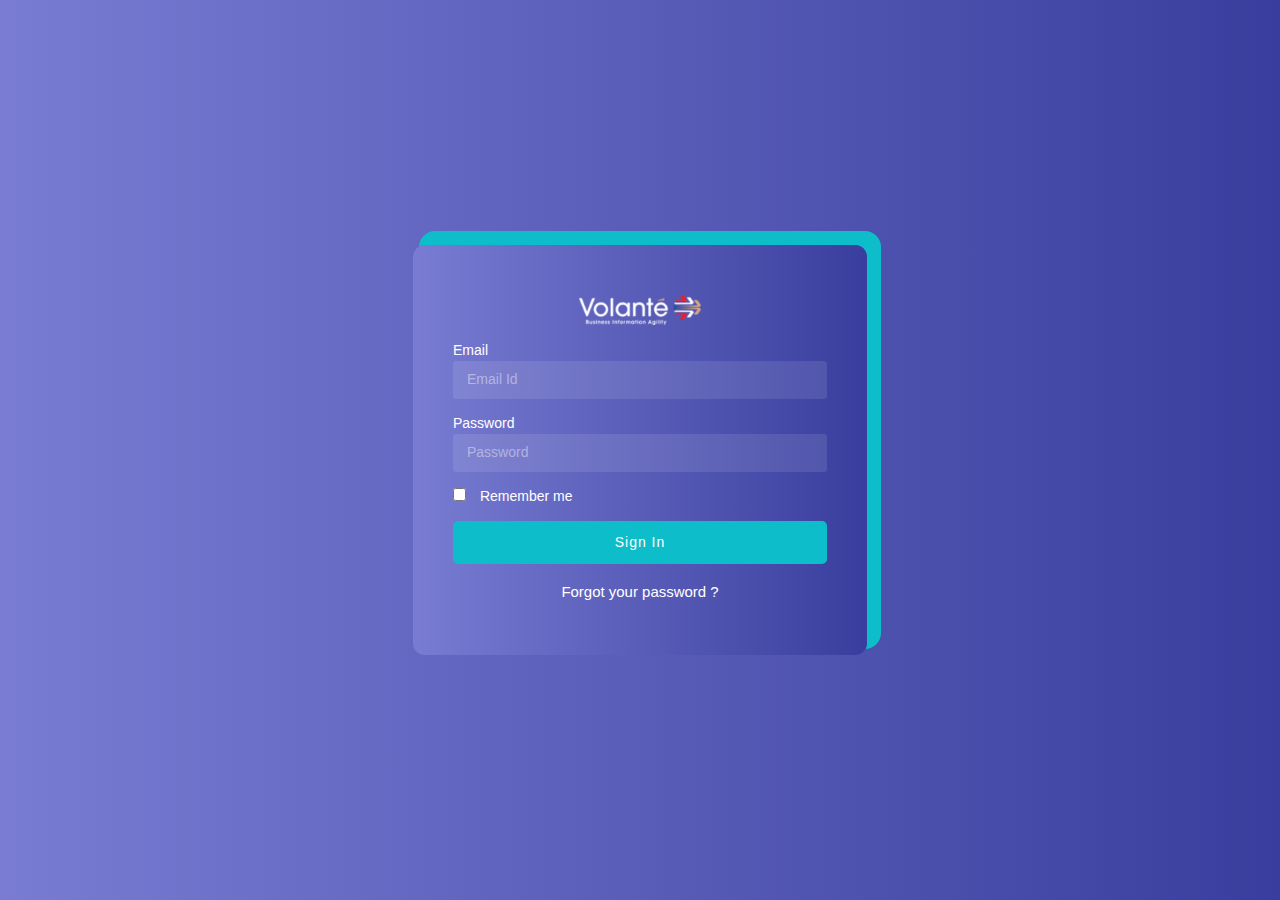
<file: Login.html>
<!DOCTYPE html>
<html lang="en">
   <head>
      <meta http-equiv="X-UA-Compatible" content="IE=edge" />
      <title>Volante Test Case Generator</title>
      <meta
         content="width=device-width, initial-scale=1.0, shrink-to-fit=no"
         name="viewport"
         />
      <link rel="icon" href="assets/img/favicon.png" type="image/x-icon"/>
      <script src="assets/js/plugin/webfont/webfont.min.js"></script>
      <link rel="stylesheet" href="assets/css/bootstrap.min.css" />
      <link rel="stylesheet" href="assets/css/plugins.min.css" />
      <link rel="stylesheet" href="assets/css/custommin.min.css" />
      <link rel="stylesheet" href="assets/css/demo.css" />
   </head>
   <body>
      <div class="bg-gradient position-relative h-100vh">
         <div class="home-table">
            <div class="home-table-center">
               <div class="container">
                  <div class="row justify-content-center">
                     <div class="col-lg-5">
                        <div class="account_box bg-gradient">
                           <img src="assets/img/logo-white.png"  class="img-fluid mx-auto d-block"  style="height:30px;    margin-bottom: 15px;">
                           <form>
                              <div class="col-lg-12 mt-3">
                                 <label class="text-white">Email</label>
                                 <input type="email" id="exampleInputEmail1" class="form-control trial-input" placeholder="Email Id">
                              </div>
                              <div class="col-lg-12 mt-3">
                                 <label class="text-white">Password</label>
                                 <input type="password" id="password1" class="form-control trial-input" placeholder="Password">
                              </div>
                              <div class="col-lg-12 mt-3">
                                 <div class="custom-control custom-checkbox">
                                    <input type="checkbox" class="custom-control-input" id="customCheck1">
                                    <label class="custom-control-label text-white" for="customCheck1">Remember me</label>
                                 </div>
                              </div>
                              <div class="col-lg-12">
                                 <a class="btn btn-custom w-100 mt-3" href="Index.html">Sign In</a>
                              </div>
                              <div>
                                 <p class="mb-0 text-center mt-3"><a href="forgot.html" class="text-white font-weight-bold">Forgot your password ?</a></p>
                              </div>
                           </form>
                        </div>
                     </div>
                  </div>
               </div>
            </div>
         </div>
      </div>
      <script src="assets/js/core/jquery-3.7.1.min.js"></script>
      <script src="assets/js/core/popper.min.js"></script>
      <script src="assets/js/core/bootstrap.min.js"></script>
      <script src="assets/js/plugin/jquery-scrollbar/jquery.scrollbar.min.js"></script>
      <script src="assets/js/custom.min.js"></script>
   </body>
</html>
</file>
<file: assets/css/demo.css>
.gg-check {
  box-sizing: border-box;
  position: relative;
  display: block;
  transform: scale(var(--ggs, 1));
  width: 22px;
  height: 22px;
  border: 2px solid transparent;
  border-radius: 100px; }
  .gg-check::after {
    content: "";
    display: block;
    box-sizing: border-box;
    position: absolute;
    left: 3px;
    top: -1px;
    width: 6px;
    height: 10px;
    border-width: 0 2px 2px 0;
    border-style: solid;
    transform-origin: bottom left;
    transform: rotate(45deg); }

.custom-template {
  position: fixed;
  top: 50%;
  transform: translateY(-50%);
  right: -325px;
  width: 325px;
  height: max-content;
  display: block;
  z-index: 1;
  background: #ffffff;
  transition: all .3s;
  z-index: 1003;
  box-shadow: -1px 1px 20px rgba(69, 65, 78, 0.15);
  border-top-left-radius: 5px;
  border-bottom-left-radius: 5px;
  transition: all .5s; }
  .custom-template.open {
    right: 0px; }
  .custom-template .custom-toggle {
    position: absolute;
    width: 45px;
    height: 45px;
    background: #5867dd;
    top: 50%;
    left: -45px;
    transform: translateY(-50%);
    display: flex;
    align-items: center;
    justify-content: center;
    text-align: center;
    border-top-left-radius: 30px;
    border-bottom-left-radius: 30px;
    /*border-right: 1px solid #177dff;*/
    cursor: pointer;
    color: #ffffff;
    box-shadow: -5px 5px 20px rgba(69, 65, 78, 0.21); }
    .custom-template .custom-toggle i {
      font-size: 20px;
      animation: 1.3s spin linear infinite; }
  .custom-template .title {
    padding: 15px;
    text-align: left;
    font-size: 16px;
    font-weight: 600;
    color: #ffffff;
    border-top-left-radius: 5px;
    border-bottom: 1px solid #ebedf2;
    background: #5867dd; }
  .custom-template .custom-content {
    padding: 20px 15px;
    max-height: calc(100vh - 90px);
    overflow: auto; }
  .custom-template .switcher {
    padding: 5px 0; }
  .custom-template .switch-block h4 {
    font-size: 13px;
    font-weight: 600;
    color: #444;
    line-height: 1.3;
    margin-bottom: 0;
    text-transform: uppercase; }
  .custom-template .btnSwitch {
    margin-top: 20px;
    margin-bottom: 25px; }
    .custom-template .btnSwitch button {
      border: 0px;
      height: 22px;
      width: 22px;
      outline: 0;
      margin-right: 6px;
      margin-bottom: 6px;
      cursor: pointer;
      padding: 0;
      border-radius: 50%;
      border: 2px solid #ededed;
      position: relative;
      transition: all .2s; }
      .custom-template .btnSwitch button:hover {
        border-color: #0bf; }
      .custom-template .btnSwitch button.selected {
        border-color: #0bf;
        display: inline-flex;
        align-items: center; }
      .custom-template .btnSwitch button:not([data-color="white"], [data-color="bg1"], [data-color="bg2"], [data-color="bg3"]) .gg-check:after {
        border-color: #fff; }
  .custom-template .img-pick {
    padding: 4px;
    min-height: 100px;
    border-radius: 5px;
    cursor: pointer; }
    .custom-template .img-pick img {
      height: 100%;
      height: 100px;
      width: 100%;
      border-radius: 5px;
      border: 2px solid transparent; }
    .custom-template .img-pick:hover img, .custom-template .img-pick.active img {
      border-color: #177dff; }

.demo .btn, .demo .progress {
  margin-bottom: 15px !important; }
.demo .form-check-label, .demo .form-radio-label, .demo .toggle, .demo .btn-group {
  margin-right: 15px; }
.demo #slider {
  margin-bottom: 15px; }

.table-typo tbody > tr > td {
  border-color: #fafafa; }
  .table-typo tbody > tr > td:first-child {
    min-width: 200px;
    vertical-align: bottom; }
    .table-typo tbody > tr > td:first-child p {
      font-size: 14px;
      color: #333; }

.demo-icon {
  display: flex;
  flex-direction: row;
  align-items: center;
  margin-bottom: 20px;
  padding: 10px;
  transition: all .2s; }
  .demo-icon:hover {
    background-color: #f4f5f8;
    border-radius: 3px; }
  .demo-icon .icon-preview {
    font-size: 1.8rem;
    margin-right: 10px;
    line-height: 1;
    color: #333439; }

body[data-background-color="dark"] .demo-icon .icon-preview {
  color: #969696; }

.demo-icon .icon-class {
  font-weight: 300;
  font-size: 13px;
  color: #777; }

body[data-background-color="dark"] .demo-icon .icon-class {
  color: #a9a8a8; }

.form-show-notify .form-control {
  margin-bottom: 15px; }
.form-show-notify label {
  padding-top: 0.65rem; }

.map-demo {
  height: 300px; }

#instructions li {
  padding: 5px 0; }

.row-demo-grid {
  margin-bottom: 15px; }
  .row-demo-grid [class^="col"] {
    text-align: center; }
    .row-demo-grid [class^="col"] .card-body {
      background: #ddd; }

.btnSwitch button[data-color="white"] {
  background-color: #fff; }
.btnSwitch button[data-color="grey"] {
  background-color: #f1f1f1; }
.btnSwitch button[data-color="black"] {
  background-color: #191919; }
.btnSwitch button[data-color="dark"] {
  background-color: #1a2035; }
.btnSwitch button[data-color="blue"] {
  background-color: #1572E8; }
.btnSwitch button[data-color="purple"] {
  background-color: #6861CE; }
.btnSwitch button[data-color="light-blue"] {
  background-color: #48ABF7; }
.btnSwitch button[data-color="green"] {
  background-color: #31CE36; }
.btnSwitch button[data-color="orange"] {
  background-color: #FFAD46; }
.btnSwitch button[data-color="red"] {
  background-color: #F25961; }
.btnSwitch button[data-color="dark2"] {
  background-color: #1f283e; }
.btnSwitch button[data-color="blue2"] {
  background-color: #1269DB; }
.btnSwitch button[data-color="purple2"] {
  background-color: #5C55BF; }
.btnSwitch button[data-color="light-blue2"] {
  background-color: #3697E1; }
.btnSwitch button[data-color="green2"] {
  background-color: #2BB930; }
.btnSwitch button[data-color="orange2"] {
  background-color: #FF9E27; }
.btnSwitch button[data-color="red2"] {
  background-color: #EA4d56; }
.btnSwitch button[data-color="bg1"] {
  background-color: #fafafa; }
.btnSwitch button[data-color="bg2"] {
  background-color: #fff; }
.btnSwitch button[data-color="bg3"] {
  background-color: #f1f1f1; }

#modalShowcase .btn-close {
  background: #ff0000;
  opacity: 0.7;
  display: flex; }
  #modalShowcase .btn-close svg {
    fill: #fff;
    width: 16px;
    height: 16px; }
#modalShowcase .preview-showcase {
  background: #F1F1F4;
  border-radius: 8px;
  padding: 24px 32px;
  padding-bottom: 0;
  padding-right: 0;
  overflow: hidden;
  transition: all .3s ease; }
  #modalShowcase .preview-showcase:hover {
    transform: translateY(-2.5%);
    background: #e9f6f9; }
#modalShowcase .preview-title {
  color: #071437;
  font-weight: 700;
  font-size: 16px;
  margin-bottom: 22.750px; }
#modalShowcase .preview-img {
  width: 100% !important;
  height: auto;
  object-fit: cover;
  transition: all .3s ease; }

#checkOutMoreDemos {
  display: flex;
  position: fixed;
  bottom: 12px;
  right: 12px;
  background: #fff;
  color: #252F4A;
  font-weight: 600;
  flex-direction: column;
  align-items: center;
  justify-content: center;
  width: 66px;
  height: 70px;
  font-size: 12px;
  box-shadow: -5px 5px 20px rgba(69, 65, 78, 0.21); }
  #checkOutMoreDemos i {
    width: 23px;
    height: 23px;
    font-size: 16px;
    margin-bottom: 0.5rem !important;
    padding-top: 0.25rem !important; }
  #checkOutMoreDemos:hover {
    background: #1e2129;
    color: #fff;
    opacity: 1;
    transition: color .2s ease; }

@media screen and (max-width: 1200px) {
  #modalShowcase .modal-dialog {
    padding: 3rem !important; } }
@media screen and (max-width: 550px) {
  .table-typo tr td {
    display: flex;
    align-items: center;
    word-break: break-word; }
    .table-typo tr td:first-child p {
      margin-bottom: 0px; }

  #modalShowcase .modal-dialog {
    padding: 32px !important; }
  #modalShowcase h3 {
    font-size: 16px; }
  #modalShowcase .preview-showcase {
    padding: 24px;
    padding-right: 0;
    padding-bottom: 0; } }
@media screen and (max-width: 576px) {
  .custom-template .custom-content {
    overflow: auto; }

  .form-show-notify > .text-right, .form-show-validation > .text-right {
    text-align: left !important; } }
@media screen and (max-width: 400px) {
  .custom-template {
    width: 85% !important;
    right: -85%; } }

    .card {
      cursor: pointer;
  }


  
section {
  padding: 60px 0;
  min-height: 100vh;
}
a, a:hover, a:focus, a:active {
  text-decoration: none;
  outline: none;
}
ul {
  margin: 0;
  padding: 0;
  list-style: none;
}

.bg-gradient {
  background: #393e9e !important;
  background: -webkit-linear-gradient(to right, #797cd2, #393e9e) !important;
  background: linear-gradient(to right, #797cd2, #393e9e) !important;
}

.bg-overlay-gradient {
  background: #393e9e;
  background: -webkit-linear-gradient(to right, #797cd2, #393e9e) !important;
  background: linear-gradient(to right, #797cd2, #393e9e) !important;
  opacity: 0.9;
  position: absolute;
  top: 0;
  right: 0;
  left: 0;
  bottom: 0;
  width: 100%;
  height: 100%;
}

.home-table-center {
  display: table-cell;
  vertical-align: middle;
}

.home-table {
  display: table;
  width: 100%;
  min-height: 100vh;
  height: 100%;
}

.header_title {
  font-size: 44px;
  line-height: 1.2;
  max-width: 850px;
  text-transform: capitalize;
}

.small_title p {
  font-size: 16px;
  border-radius: 30px;
  padding: 4px 18px;
  background-color: rgba(255, 255, 255, 0.1);
  display: inline-block;
}

.header_subtitle {
  line-height: 1.8;
  max-width: 450px;
  color: rgba(255, 255, 255, 0.6) !important;
}

.home-desk {
  position: relative;
  top: 60px;
  z-index: 100;
}


.btn-custom {
  background-color: #0ebdca;
  border: 2px solid #0ebdca;
  color: #fff;
  font-size: 14px;
  transition: all 0.5s;
  border-radius: 5px;
  letter-spacing: 1px;
  text-transform: capitalize;
}
.btn-custom:hover{
  opacity: 0.8;
}
.account_box{
  border-radius: 12px;
  box-shadow: 10px -10px 0 4px #0ebdca;
  padding: 50px 40px;
}

.account_box h5 {
  font-size: 16px;
  max-width: 100%;
  line-height: 1.4;
}
.account_box .form-control{
  box-shadow: none !important;
  color: #fff;
  height: 46px;
  border: none;
  border-radius: 3px;
  font-size: 14px;
  background-color: rgba(255, 255, 255, 0.1);
}

.account_box .form-control::-webkit-input-placeholder {
  color: rgba(255, 255, 255, 0.6);
}

.account_box .form-control::-moz-placeholder {
  color: rgba(255, 255, 255, 0.6);
}

.account_box .form-control:-ms-input-placeholder {
  color: rgba(255, 255, 255, 0.6);
}

.account_box .form-control:-moz-placeholder {
  color: rgba(255, 255, 255, 0.6);
}

.bg-blue{
  background: #1a2035!important;
  color: white !important;
}

 /* file upload css */


 

 .card-body.height {
  height: calc((100vh - 28px)* 0.7);}



.file-drop-area {
  position: relative;
  display: flex;
  align-items: center;
  width: 450px;
  max-width: 100%;
  padding: 25px;
  border: 1px dashed #2e3e76;  border-radius: 3px;
  transition: 0.2s;
 
}

.choose-file-button {
  flex-shrink: 0;
  background-color: rgba(255, 255, 255, 0.04);
  border: 1px solid rgba(255, 255, 255, 0.1);
  border-radius: 3px;
  padding: 8px 15px;
  margin-right: 10px;
  font-size: 12px;
  text-transform: uppercase;
}

.file-message {
  font-size: small;
  font-weight: 300;
  line-height: 1.4;
  white-space: nowrap;
  overflow: hidden;
  text-overflow: ellipsis;
}

.file-input {
  position: absolute;
  left: 0;
  top: 0;
  height: 100%;
  width: 100%;
  cursor: pointer;
  opacity: 0;
  
}

.mt-100{
    margin-top:100px;
}

  

/* css Loader please wait  */
 
.wrapperS {
  display: flex;
  align-items: center;
  margin: auto;
  position: absolute;
  top: 0;
  right: 0;
  bottom: 0;
  left: 0;
  width: 220px;
  justify-content: center;
}
 
.content {
  position: relative;
  height: 30px;
  width: 30px;
  margin-left: 15px;
  margin-bottom: 10px;
}
.content .circle {
  position: absolute;
  border-radius: 50%;
  background: #012169;
  height: 20%;
  width: 20%;
}
.content .one {
  right: 40%;
}
.content .two {
  top: 10%;
  right: 10%;
  animation-delay: 0.1s;
}
.content .three {
  top: 40%;
  right: 0;
  animation-delay: 0.2s;
}
.content .four {
  right: 10%;
  bottom: 10%;
  animation-delay: 0.3s;
}
.content .five {
  right: 40%;
  bottom: 0;
  animation-delay: 0.4s;
}
.content .six {
  bottom: 10%;
  left: 10%;
  animation-delay: 0.5s;
}
.content .seven {
  top: 40%;
  animation-delay: 0.6s;
}
.content .eight {
  left: 10%;
  top: 10%;
  animation-delay: 0.7s;
}
.animation {
  animation: minute 0.8s infinite;
}
@keyframes minute {
  from {
    background: #012169;
 }
  to {
    background: transparent;
 }
}

.alert-info {
  border-left: 4px solid #31ce36 !important;
}
</file>
